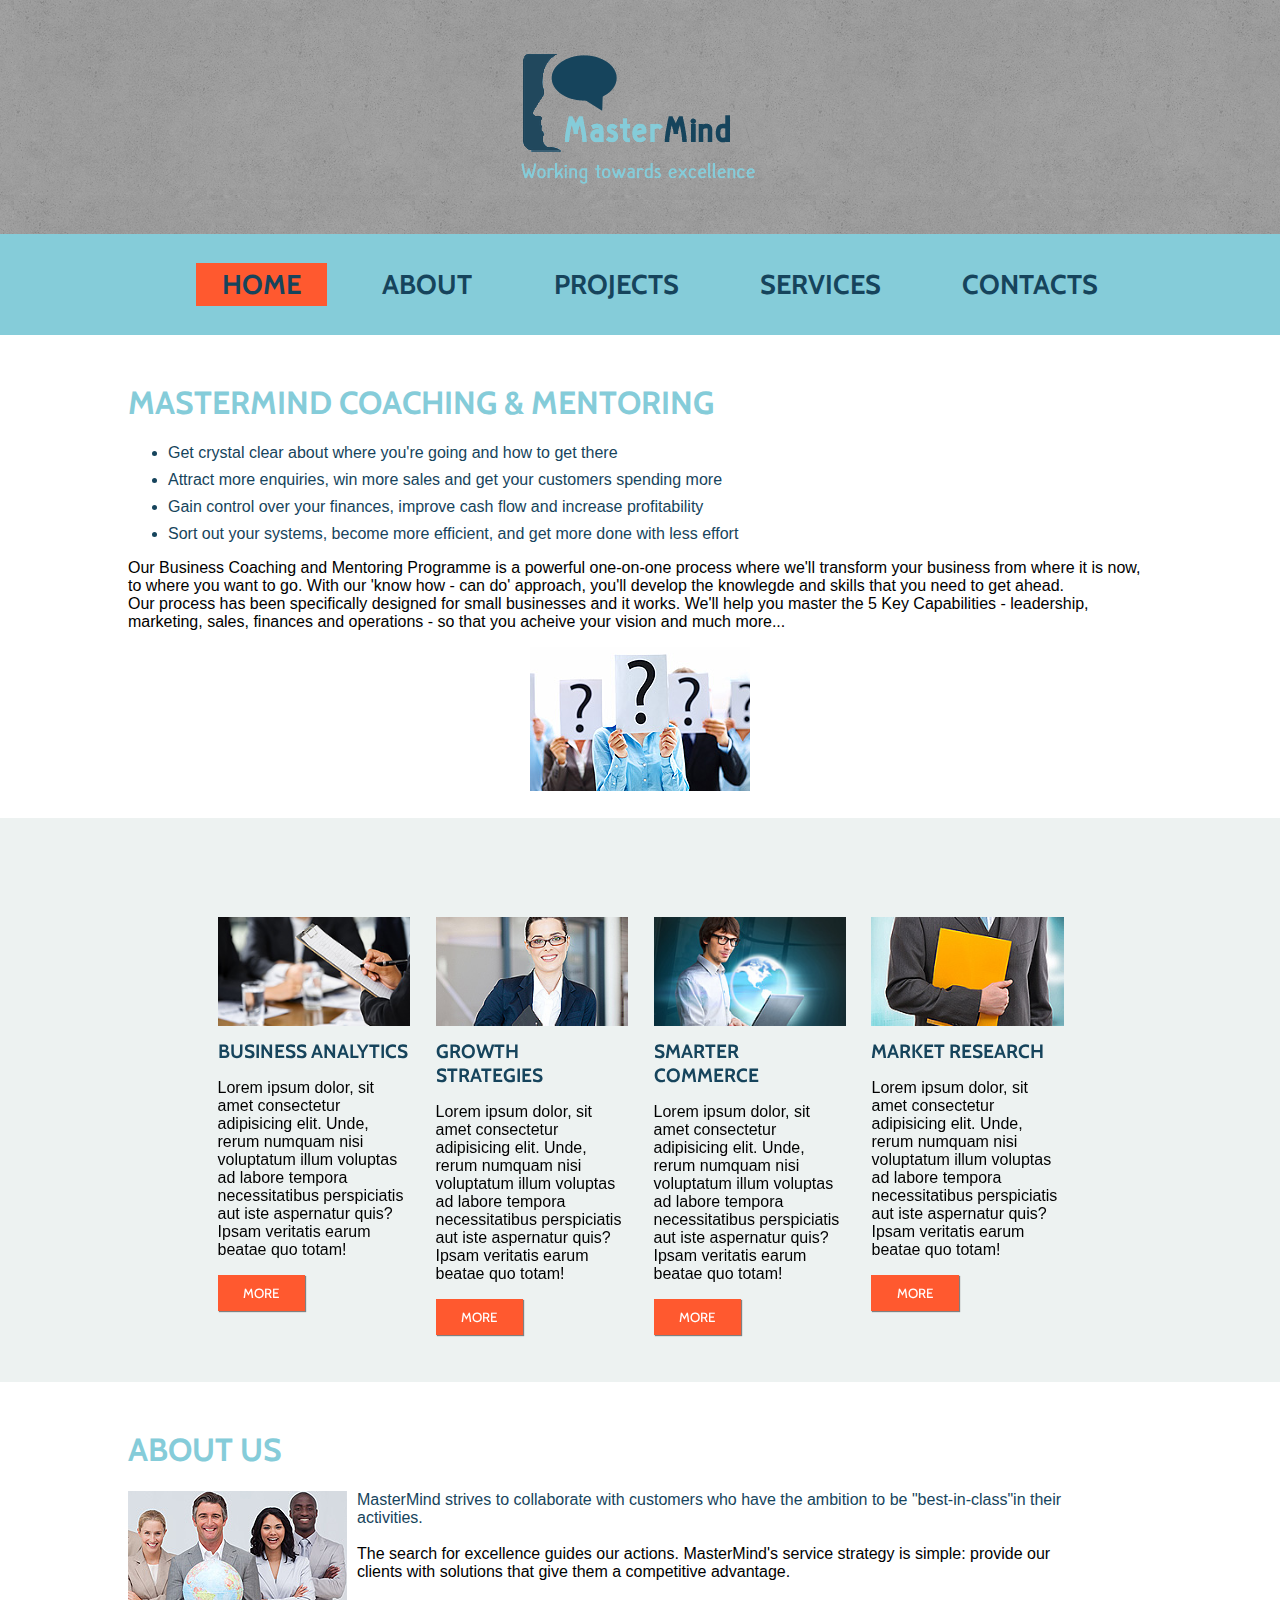
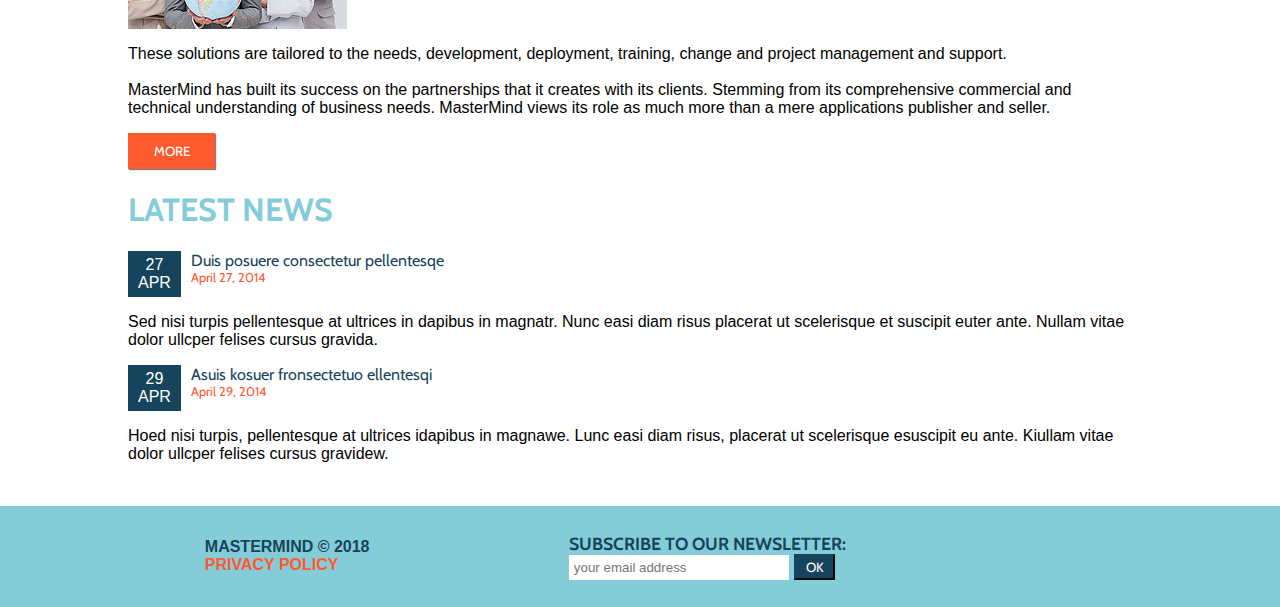
<file: index.html>
<!DOCTYPE html>
<html>
<head>
    <meta charset="utf-8" />
    <meta http-equiv="X-UA-Compatible" content="IE=edge">
    <title>MasterMind - Home</title>
    <meta name="viewport" content="width=device-width, initial-scale=1">
    <link rel="stylesheet" href="main.css">
    <link rel="stylesheet" href="https://use.fontawesome.com/releases/v5.6.3/css/all.css" integrity="sha384-UHRtZLI+pbxtHCWp1t77Bi1L4ZtiqrqD80Kn4Z8NTSRyMA2Fd33n5dQ8lWUE00s/" crossorigin="anonymous">
    <link rel="stylesheet" type="text/css" href="js/slick/slick.css"/>
    <script src="https://ajax.googleapis.com/ajax/libs/jquery/3.3.1/jquery.min.js"></script>
</head>
<body>
    <header>
        <section id="section-header-img">
            <img src="assets/header-img.png" alt="MasterMind" title="MasterMind">
        </section>
            <nav id="header-nav">
                <ul>
                    <li class="active"><a href="index.html"><strong>Home</strong></a></li>
                    <li><a href=""><strong>About</strong></a></li>
                    <li><a href=""><strong>Projects</strong></a></li>
                    <li><a href="services.html"><strong>Services</strong></a></li>
                    <li><a href="contact.html"><strong>Contacts</strong></a></li>
                </ul>
            </nav>
    </header>
    <section id="section-home-1">
        <div>
            <h1>MASTERMIND COACHING & MENTORING</h1>
            <div class="flex">
                <div id="section-1-text" class="inline">
                    <ul class="fa-ul">
                        <li><span class="fa-li" ><i class="far fa-hand-point-right"></i></span>Get crystal clear about where you're going and how to get there</li>
                        <li><span class="fa-li" ><i class="far fa-hand-point-right"></i></span>Attract more enquiries, win more sales and get your customers spending more</li>
                        <li><span class="fa-li" ><i class="far fa-hand-point-right"></i></span>Gain control over your finances, improve cash flow and increase profitability</li>
                        <li><span class="fa-li" ><i class="far fa-hand-point-right"></i></span>Sort out your systems, become more efficient, and get more done with less effort</li>
                    </ul>
                    <p>
                        Our Business Coaching and Mentoring Programme is a powerful one-on-one process where we'll transform your business from where it is now, to where you want to go. With our 'know how - can do' approach, you'll develop the knowlegde and skills that you need to get ahead.
                        <br>
                        Our process has been specifically designed for small businesses and it works. We'll help you master the 5 Key Capabilities - leadership, marketing, sales, finances and operations - so that you acheive your vision and much more... 
                    </p>
                </div>

                <img class="" src="assets/home-section-1.png" alt="COACHING & MENTORING" title="COACHING & MENTORING">
                
            </div>
        </div>
    </section>
    <section id="section-home-2">
        <div>
            <div id="crsl-btn">
                <button class="prev"><i class="fas fa-angle-left"></i></button>
                <button class="next"><i class="fas fa-angle-right"></i></button>
            </div>
            <div id="div-crsl">
                <div class="crsl-item">
                    <img src="assets/home-crsl-1.png" alt="business analytics" title="Business Analytics">
                    <h1>business analytics</h1>
                    <p>Lorem ipsum dolor, sit amet consectetur adipisicing elit. Unde, rerum numquam nisi voluptatum illum voluptas ad labore tempora necessitatibus perspiciatis aut iste aspernatur quis? Ipsam veritatis earum beatae quo totam!</p>
                    <button>MORE</button>
                </div>
                <div class="crsl-item">
                    <img src="assets/home-crsl-2.png" alt="Growth strategies" title="Growth strategies">
                    <h1>Growth strategies</h1>
                    <p>Lorem ipsum dolor, sit amet consectetur adipisicing elit. Unde, rerum numquam nisi voluptatum illum voluptas ad labore tempora necessitatibus perspiciatis aut iste aspernatur quis? Ipsam veritatis earum beatae quo totam!</p>
                    <button>MORE</button>
                </div>
                <div class="crsl-item">
                    <img src="assets/home-crsl-3.png" alt="Smarter Commerce" title="Smarter Commerce">
                    <h1>Smarter Commerce</h1>
                    <p>Lorem ipsum dolor, sit amet consectetur adipisicing elit. Unde, rerum numquam nisi voluptatum illum voluptas ad labore tempora necessitatibus perspiciatis aut iste aspernatur quis? Ipsam veritatis earum beatae quo totam!</p>
                    <button>MORE</button>
                </div>
                <div class="crsl-item">
                    <img src="assets/home-crsl-4.png" alt="Market research" title="Market research">
                    <h1>Market research</h1>
                    <p>Lorem ipsum dolor, sit amet consectetur adipisicing elit. Unde, rerum numquam nisi voluptatum illum voluptas ad labore tempora necessitatibus perspiciatis aut iste aspernatur quis? Ipsam veritatis earum beatae quo totam!</p>
                    <button>MORE</button>
                </div>
                <div class="crsl-item">
                    <img src="assets/home-crsl-1.png" alt="business analytics" title="Business Analytics">
                    <h1>business analytics</h1>
                    <p>Lorem ipsum dolor, sit amet consectetur adipisicing elit. Unde, rerum numquam nisi voluptatum illum voluptas ad labore tempora necessitatibus perspiciatis aut iste aspernatur quis? Ipsam veritatis earum beatae quo totam!</p>
                    <button>MORE</button>
                </div>
                <div class="crsl-item">
                    <img src="assets/home-crsl-2.png" alt="Growth strategies" title="Growth strategies">
                    <h1>Growth strategies</h1>
                    <p>Lorem ipsum dolor, sit amet consectetur adipisicing elit. Unde, rerum numquam nisi voluptatum illum voluptas ad labore tempora necessitatibus perspiciatis aut iste aspernatur quis? Ipsam veritatis earum beatae quo totam!</p>
                    <button>MORE</button>
                </div>
                <div class="crsl-item">
                    <img src="assets/home-crsl-3.png" alt="Smarter Commerce" title="Smarter Commerce">
                    <h1>Smarter Commerce</h1>
                    <p>Lorem ipsum dolor, sit amet consectetur adipisicing elit. Unde, rerum numquam nisi voluptatum illum voluptas ad labore tempora necessitatibus perspiciatis aut iste aspernatur quis? Ipsam veritatis earum beatae quo totam!</p>
                    <button>MORE</button>
                </div>
                <div class="crsl-item">
                    <img src="assets/home-crsl-4.png" alt="Market research" title="Market research">
                    <h1>Market research</h1>
                    <p>Lorem ipsum dolor, sit amet consectetur adipisicing elit. Unde, rerum numquam nisi voluptatum illum voluptas ad labore tempora necessitatibus perspiciatis aut iste aspernatur quis? Ipsam veritatis earum beatae quo totam!</p>
                    <button>MORE</button>
                </div>
            </div>
        </div>
    </section>
    <section id="section-home-3">
        <div>
            <div id="about" class="inline">
                <h1>About us</h1>
                <div class="about-img">
                    <img src="assets/home-section-3.png" alt="About us" title="About us">
                    <p><span>MasterMind strives to collaborate with customers who have the ambition to be "best-in-class"in their activities.</span><br><br>The search for excellence guides our actions. MasterMind's service strategy is simple: provide our clients with solutions that give them a competitive advantage.</p>
                </div>
                <p>These solutions are tailored to the needs, development, deployment, training, change and project management and support.<br><br>MasterMind has built its success on the partnerships that it creates with its clients. Stemming from its comprehensive commercial and technical understanding of business needs. MasterMind views its role as much more than a mere applications publisher and seller.</p>
                <button>MORE</button>
            </div>
            <div id="latest" class="inline">
                <h1>latest news</h1>
                <div>
                    <div class="flex">
                        <div class="carré">
                            27<br>APR
                        </div>
                        <div class="titles">
                            <h2>Duis posuere consectetur pellentesqe</h2>
                            <h3>April 27, 2014</h3>
                        </div>
                    </div>
                    
                    <p>Sed nisi turpis pellentesque at ultrices in dapibus in magnatr. Nunc easi diam risus placerat ut scelerisque et suscipit euter ante. Nullam vitae dolor ullcper felises cursus gravida.</p>
                </div>
                <div>
                    <div class="flex">
                        <div class="carré">
                            29<br>APR
                        </div>
                        <div class="titles">
                            <h2>Asuis kosuer fronsectetuo ellentesqi</h2>
                            <h3>April 29, 2014</h3>
                        </div>
                    </div>
                    
                    <p>Hoed nisi turpis, pellentesque at ultrices idapibus in magnawe. Lunc easi diam risus, placerat ut scelerisque esuscipit eu ante. Kiullam vitae dolor ullcper felises cursus gravidew.</p>
                </div>
            </div>
        </div>
    </section>
    <footer>
        <div id="copyright">
            <h1>MasterMind © 2018<br><span>Privacy Policy</span></h1>
        </div>
        <div id="newsletter">
            <h1>Subscribe to our newsletter:</h1>
            <input type="email" id="email" name="email" placeholder="your email address">
            <button>OK</button>
        </div>
        <div id="networks">
            <a href="" id="letter"><i class="fas fa-envelope"></i></a>
            <a href="" id="wifi"><i class="fas fa-rss"></i></a>
            <a href="" id="twitter"><i class="fab fa-twitter"></i></a>
        </div>
    </footer>
    <script type="text/javascript" src="js/slick/slick.min.js"></script>
  
    <script src="js/home.js"></script>
</body>
</html>
</file>
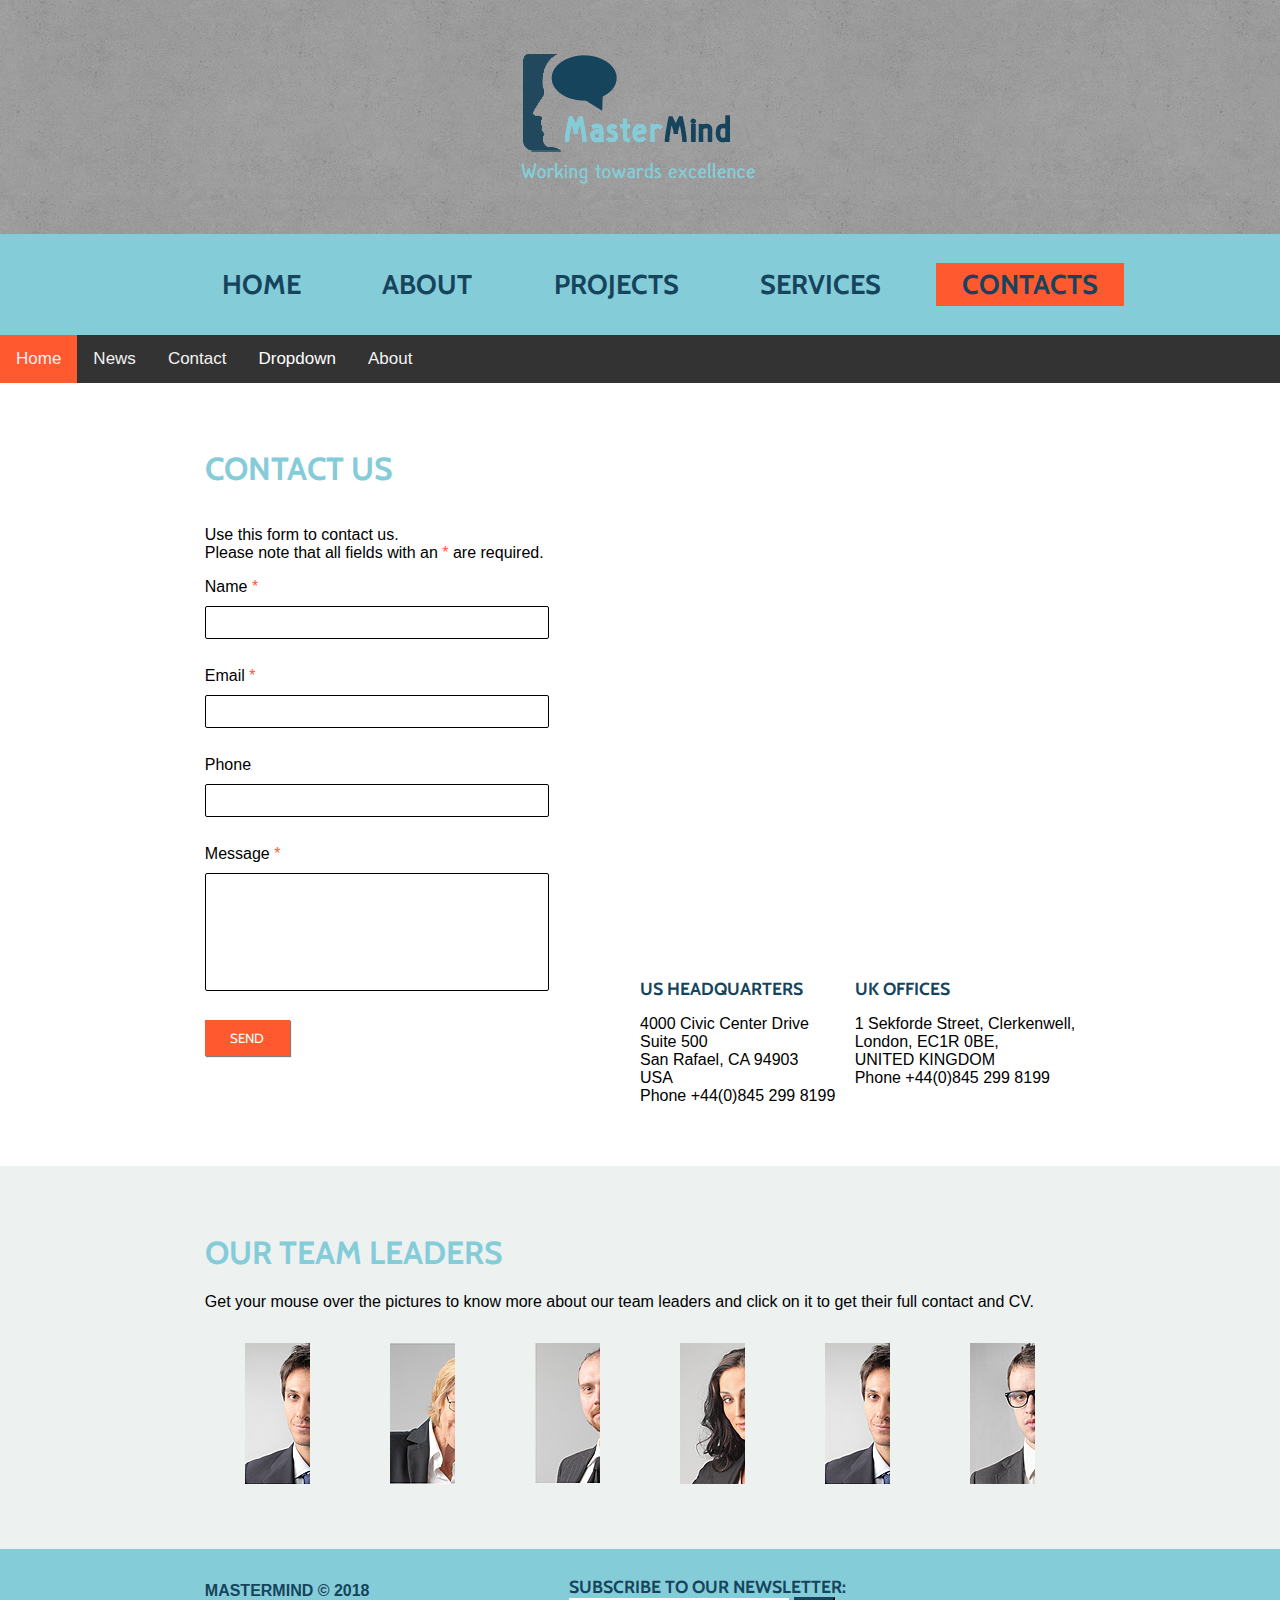
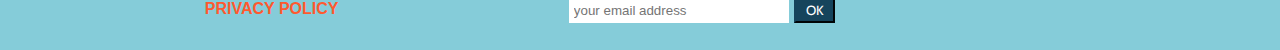
<file: contact.html>
<!DOCTYPE html>
<html>
<head>
    <meta charset="utf-8" />
    <meta http-equiv="X-UA-Compatible" content="IE=edge">
    <title>MasterMind - Contact</title>
    <meta name="viewport" content="width=device-width, initial-scale=1">
	<link rel="stylesheet" href="main.css">
	<style>
		body {margin:0;font-family:Arial}
		
		.topnav {
		  overflow: hidden;
		  background-color: #333;
		}
		
		.topnav a {
		  float: left;
		  display: block;
		  color: #f2f2f2;
		  text-align: center;
		  padding: 14px 16px;
		  text-decoration: none;
		  font-size: 17px;
		}
		
		
		.topnav .icon {
		  display: none;
		}
		
		.dropdown {
		  float: left;
		  overflow: hidden;
		}
		
		.dropdown .dropbtn {
		  font-size: 17px;    
		  border: none;
		  outline: none;
		  color: white;
		  padding: 14px 16px;
		  background-color: inherit;
		  font-family: inherit;
		  margin: 0;
		}
		
		.dropdown-content {
		  display: none;
		  position: absolute;
		  background-color: #f9f9f9;
		  min-width: 160px;
		  box-shadow: 0px 8px 16px 0px rgba(0,0,0,0.2);
		  z-index: 1;
		}
		
		.dropdown-content a {
		  float: none;
		  color: black;
		  padding: 12px 16px;
		  text-decoration: none;
		  display: block;
		  text-align: center;
		}
		
		.topnav a:hover, .dropdown:hover .dropbtn {
		  background-color: #555;
		  color: white;
		}
		
		.dropdown-content a:hover {
		  background-color: #ddd;
		  color: black;
		}
		
		.dropdown:hover .dropdown-content {
		  display: block;
		}
		
		@media screen and (max-width: 600px) {
		  .topnav a:not(:first-child), .dropdown .dropbtn {
			display: none;
		  }
		  .topnav a.icon {
			float: right;
			display: block;
		  }
		}
		
		@media screen and (max-width: 600px) {
		  .topnav.responsive {position: relative;}
		  .topnav.responsive .icon {
			position: absolute;
			right: 0;
			top: 0;
		  }
		  .topnav.responsive a {
			float: none;
			display: block;
			text-align: left;
		  }
		  .topnav.responsive .dropdown {float: none;}
		  .topnav.responsive .dropdown-content {position: relative;}
		  .topnav.responsive .dropdown .dropbtn {
			display: block;
			width: 100%;
			text-align: left;
		  }
		}
		</style>
    <link rel="stylesheet" href="https://use.fontawesome.com/releases/v5.6.3/css/all.css" integrity="sha384-UHRtZLI+pbxtHCWp1t77Bi1L4ZtiqrqD80Kn4Z8NTSRyMA2Fd33n5dQ8lWUE00s/" crossorigin="anonymous">
    <script src="https://ajax.googleapis.com/ajax/libs/jquery/3.3.1/jquery.min.js"></script>
</head>
<body>
    <header>
        <section id="section-header-img">
            <img src="assets/header-img.png" alt="MasterMind" title="MasterMind">
        </section>
        <nav id="header-nav">
            <ul>
                <li><a href="index.html"><strong>Home</strong></a></li>
                <li><a href=""><strong>About</strong></a></li>
                <li><a href=""><strong>Projects</strong></a></li>
                <li><a href="services.html"><strong>Services</strong></a></li>
                <li class="active"><a href="contact.html"><strong>Contacts</strong></a></li>
            </ul>
		</nav>
		<div class="topnav" id="myTopnav">
			<a href="#home" class="active">Home</a>
			<a href="#news">News</a>
			<a href="#contact">Contact</a>
			<div class="dropdown">
			  <button class="dropbtn">Dropdown 
				<i class="fa fa-caret-down"></i>
			  </button>
			  <div class="dropdown-content">
				<a href="#">Link 1</a>
				<a href="#">Link 2</a>
				<a href="#">Link 3</a>
			  </div>
			</div> 
			<a href="#about">About</a>
			<a href="javascript:void(0);" style="font-size:15px;" class="icon" onclick="myFunction()">&#9776;</a>
		  </div>
    </header>
    <section id="section-contact-1">
		<div>
			<h1>Contact us</h1>
			<div class="flex">
				<div class="form">
					<p>Use this form to contact us.<br>Please note that all fields with an <span class="star">*</span> are required.</p>
					<form action="#" method="POST">
						<label for="name">Name <span class="star">*</span></label>
						<br>
						<input type="text" name="name" id="name" required>
						<br>
						<br>
						<label for="email">Email <span class="star">*</span></label>
						<br>
						<input type="email" name="email" id="email" required>
						<br>
						<br>
						<label for="phone">Phone</label>
						<br>
						<input type="number" name="phone" id="phone">
						<br>
						<br>
						<label for="message">Message <span class="star">*</span></label>
						<br>
						<textarea name="message" id="message" required></textarea>
						<br>
						<button type="submit">SEND</button>
					</form>
				</div>
				<div class="map">
					<iframe src="https://www.google.com/maps/embed?pb=!1m18!1m12!1m3!1d2482.420289523469!2d-0.10695448425276022!3d51.523850679637825!2m3!1f0!2f0!3f0!3m2!1i1024!2i768!4f13.1!3m3!1m2!1s0x48761b503cfe493d%3A0xe0c44614040c502f!2s1+Sekforde+St%2C+Clerkenwell%2C+London+EC1R+0BE%2C+Royaume-Uni!5e0!3m2!1sfr!2sfr!4v1548343900921" width="100%" height="450" frameborder="0" style="border:0" allowfullscreen></iframe>
					<div class="item-flex">
						<div>
							<h2>US HEADQUARTERS</h2>
							<p>4000 Civic Center Drive<br>Suite 500<br>San Rafael, CA 94903<br>USA<br>Phone +44(0)845 299 8199</p>
						</div>
						<div>
							<h2>UK OFFICES</h2>
							<p>1 Sekforde Street, Clerkenwell,<br>London, EC1R 0BE,<br>UNITED KINGDOM<br>Phone +44(0)845 299 8199</p>
						</div>
					</div>
				</div>
			</div>
		</div>
    </section>
    <section id="section-contact-2">
		<div>
			<h1>Our team leaders</h1>
			<p>Get your mouse over the pictures to know more about our team leaders and click on it to get their full contact and CV.</p>
			<div class="flex">
				<figure class="cap-bot">
					<img src="assets/contact-section-2-img4.png" alt="Mark Johnson, Business Analyst">
					<figcaption>
							Mark Johnson<br>Business Analyst
					</figcaption>
				</figure>
				<figure class="cap-bot">
						<img src="assets/contact-section-2-img1.png" alt="Diane Marvin, Human Resources">
					<figcaption>
							Diane Marvin<br>Human Resources
					</figcaption>
				</figure>
				<figure class="cap-bot">
						<img src="assets/contact-section-2-img2.png" alt="Patrick Pool, Business Development">
					<figcaption>
							Patrick Pool<br>Business Development
					</figcaption>
				</figure>
				<figure class="cap-bot">
						<img src="assets/contact-section-2-img3.png" alt="Alise Puse, Banking Consultant">
					<figcaption>
							Alise Puse<br>Banking Consultant
					</figcaption>
				</figure>
				<figure class="cap-bot">
						<img src="assets/contact-section-2-img4.png" alt="Mark Johnson, Business Analyst">
					<figcaption>
							Mark Johnson<br>Business Analyst
					</figcaption>
				</figure>
				<figure class="cap-bot">
						<img src="assets/contact-section-2-img5.png" alt="Bradley Grosh, Commercial Manager">
					<figcaption>
							Bradley Grosh<br>Commercial Manager
					</figcaption>
				</figure>
			</div>
		</div>
    </section>
    <footer>
        <div id="copyright">
            <h1>MasterMind © 2018<br><span>Privacy Policy</span></h1>
        </div>
        <div id="newsletter">
            <h1>Subscribe to our newsletter:</h1>
            <input type="email" id="news-email" name="news-email" placeholder="your email address">
            <button>OK</button>
        </div>
        <div id="networks">
            <a href="" id="letter"><i class="fas fa-envelope"></i></a>
            <a href="" id="wifi"><i class="fas fa-rss"></i></a>
            <a href="" id="twitter"><i class="fab fa-twitter"></i></a>
        </div>
	</footer>
	<script>
		function myFunction() {
		  var x = document.getElementById("myTopnav");
		  if (x.className === "topnav") {
			x.className += " responsive";
		  } else {
			x.className = "topnav";
		  }
		}
		</script> 
</body>

</html>
</file>
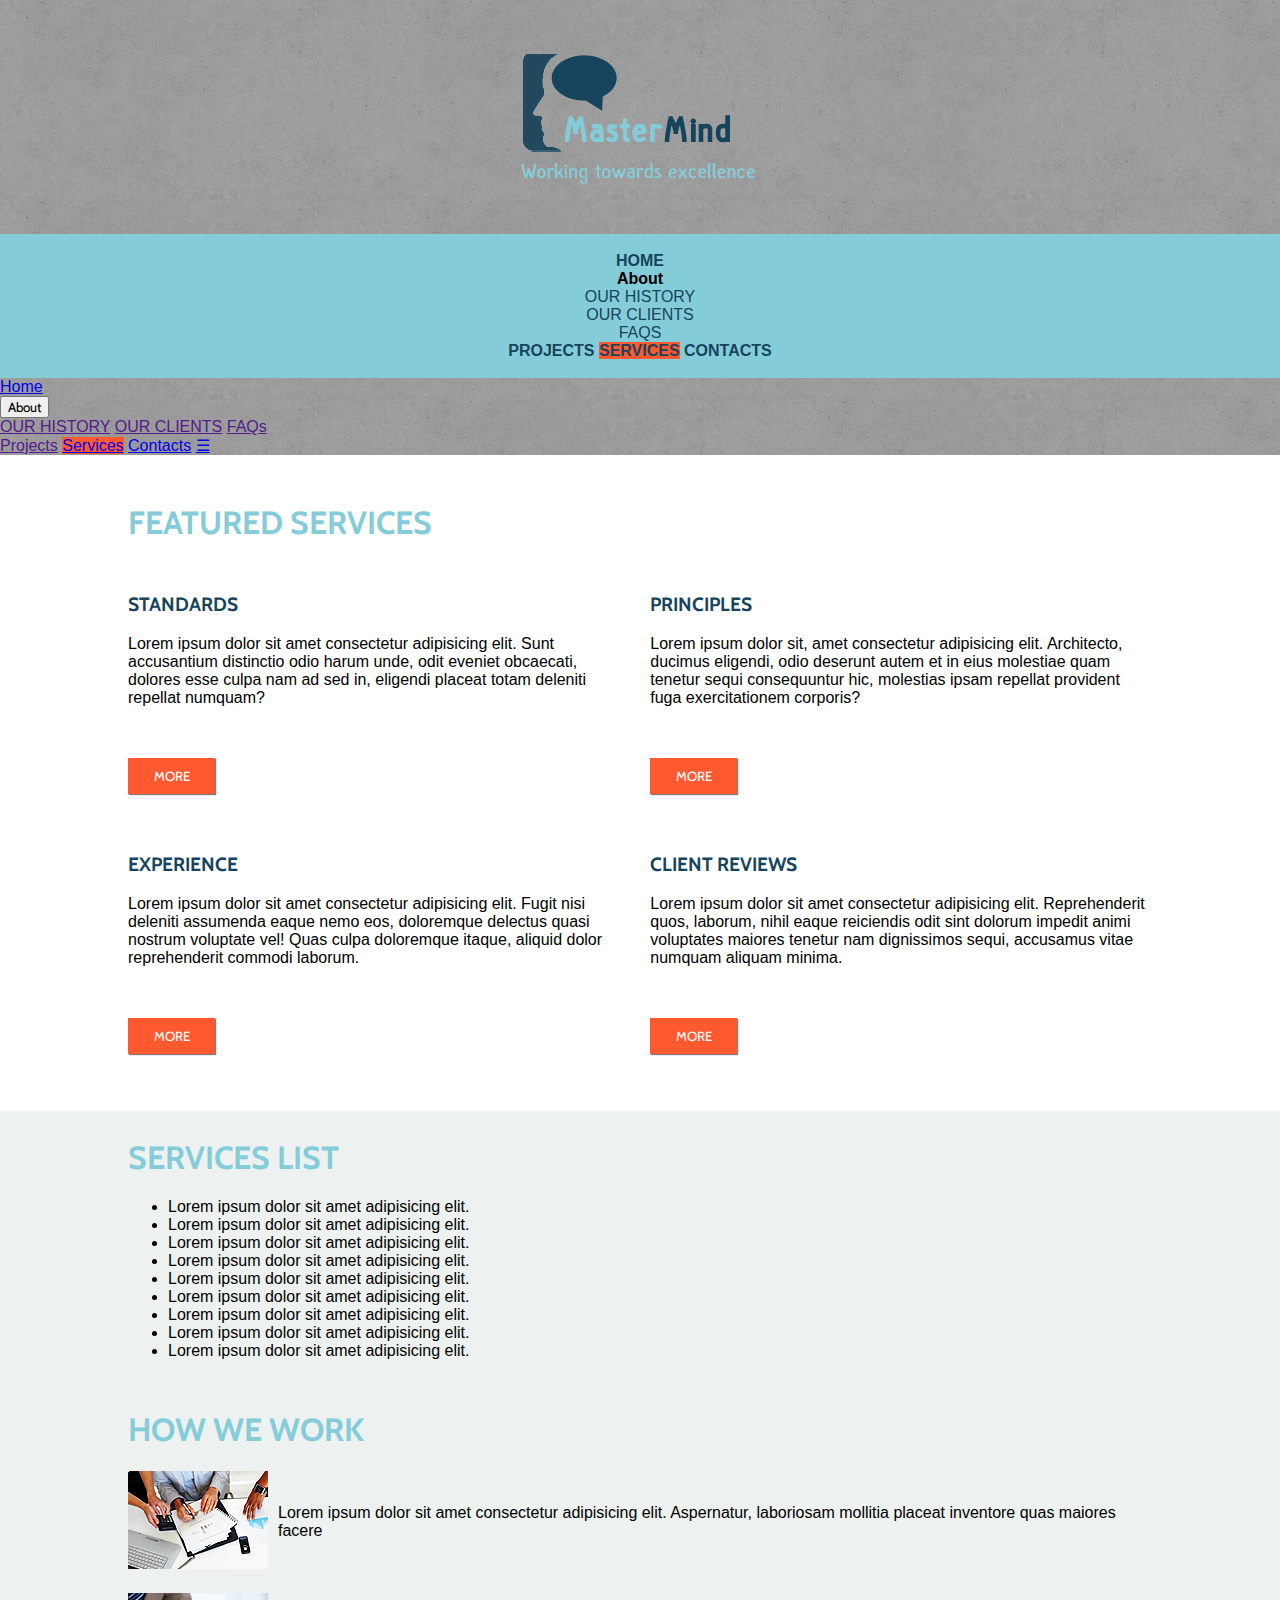
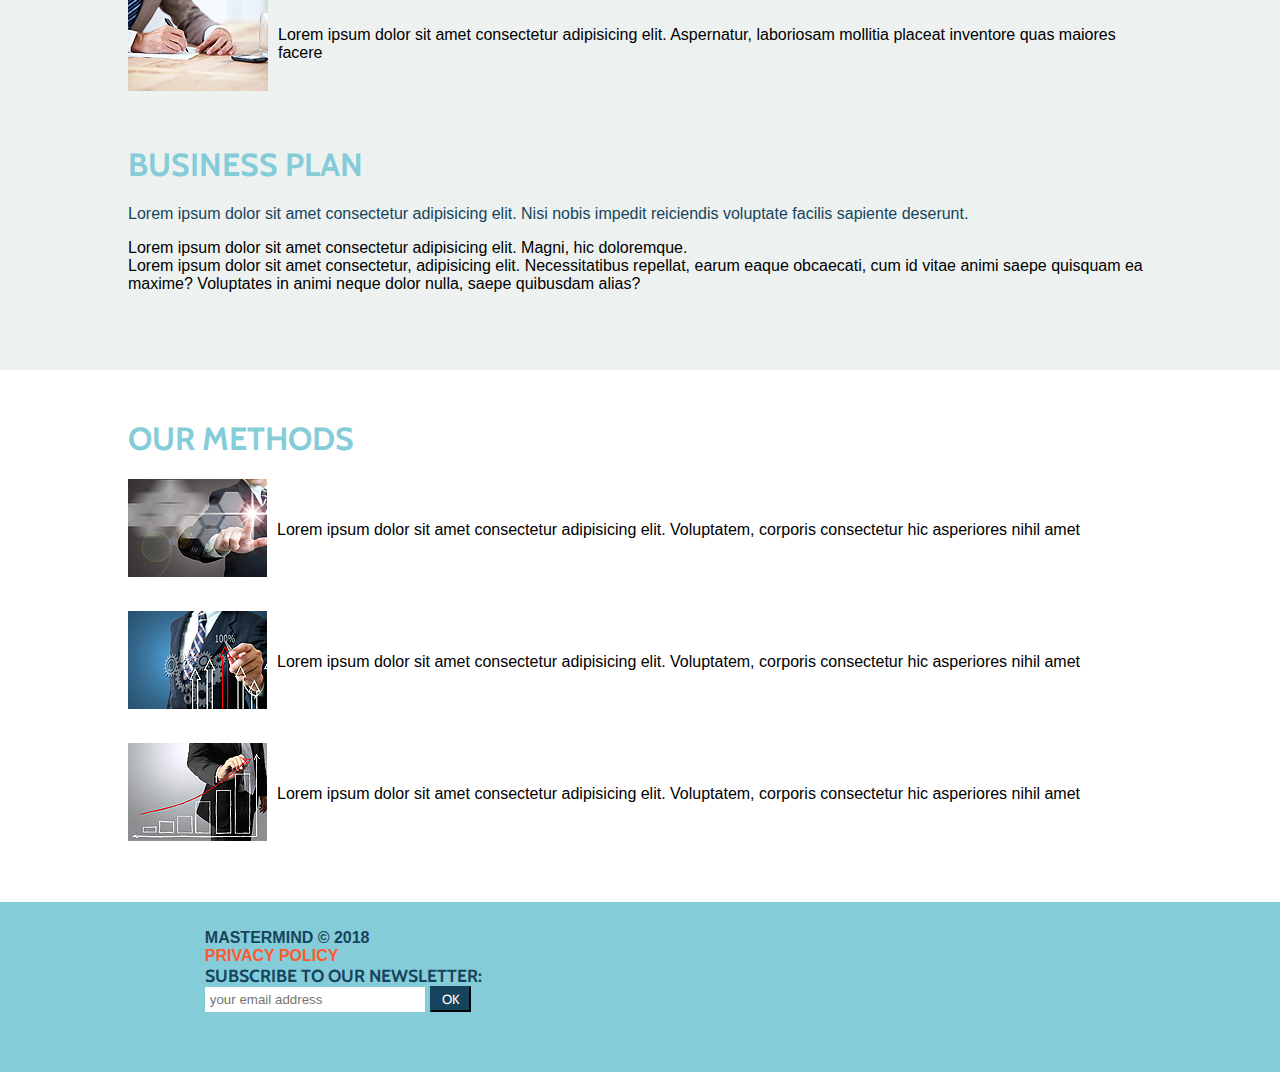
<file: services.html>
<!DOCTYPE html>
<html lang="en">
<head>
    <meta charset="utf-8" />
    <meta http-equiv="X-UA-Compatible" content="IE=edge">
    <title>MasterMind - Services</title>
    <meta name="viewport" content="width=device-width, initial-scale=1">
    <meta name="description" content="Coaching and mentoring program">
    <meta name="keywords" content="MasterMind, Services, FEATURED SERVICES, SERVICES LIST,HOW WE WORK,BUSINESS PLAN,OUR METHODS">
    <link rel="stylesheet" href="main.css">
    <link rel="stylesheet" href="https://use.fontawesome.com/releases/v5.6.3/css/all.css" integrity="sha384-UHRtZLI+pbxtHCWp1t77Bi1L4ZtiqrqD80Kn4Z8NTSRyMA2Fd33n5dQ8lWUE00s/" crossorigin="anonymous">
    <script src="https://ajax.googleapis.com/ajax/libs/jquery/3.3.1/jquery.min.js"></script>
</head>
<body>
    <header>
        <section id="section-header-img">
            <img src="assets/header-img.png" alt="MasterMind" title="MasterMind">
        </section>
            <nav id="header-nav">
				<div>
					<a href="index.html"><strong>Home</strong></a>
					<div class="dropdown">
							<span class="dropbtn"><strong>About</strong>
							</span>
						<div class="dropdown-content">
							<a href="">OUR HISTORY</a>
							<br>
							<a href="">OUR CLIENTS</a>
							<br>
							<a href="">FAQs</a>
						</div>
					</div>
					<a href=""><strong>Projects</strong></a>
					<a class="active" href="services.html"><strong>Services</strong></a>
					<a href="contact.html"><strong>Contacts</strong></a>
				</div>
            </nav>
            <div class="topnav" id="myTopnav">
                <a href="index.html">Home</a>
                <div class="dropdown">
                    <button class="dropbtn">About 
                    <i class="fa fa-caret-down"></i>
                    </button>
                    <div class="dropdown-content">
                        <a href="">OUR HISTORY</a>
                        <a href="">OUR CLIENTS</a>
                        <a href="">FAQs</a>
                    </div>
                </div> 
                <a href="">Projects</a>
                <a class="active" href="services.html">Services</a>
                <a href="contact.html">Contacts</a>
                <a href="javascript:void(0);" class="icon" onclick="myFunction()">&#9776;</a>
            </div>
    </header>
    <section id="section-service-1">
        <div>
            <h1>Featured Services</h1>
            <div class="flex">
                <div>
                    <h2><i class="far fa-file-alt"></i>    Standards</h2>
                    <p>Lorem ipsum dolor sit amet consectetur adipisicing elit. Sunt accusantium distinctio odio harum unde, odit eveniet obcaecati, dolores esse culpa nam ad sed in, eligendi placeat totam deleniti repellat numquam?</p>
                    <button>MORE</button>
                </div>
                <div>
                    <h2><i class="fas fa-user"></i>    Principles</h2>
                    <p>Lorem ipsum dolor sit, amet consectetur adipisicing elit. Architecto, ducimus eligendi, odio deserunt autem et in eius molestiae quam tenetur sequi consequuntur hic, molestias ipsam repellat provident fuga exercitationem corporis?</p>
                    <button>MORE</button>
                </div>
                <div>
                    <h2><i class="fas fa-chart-bar"></i>    experience</h2>
                    <p>Lorem ipsum dolor sit amet consectetur adipisicing elit. Fugit nisi deleniti assumenda eaque nemo eos, doloremque delectus quasi nostrum voluptate vel! Quas culpa doloremque itaque, aliquid dolor reprehenderit commodi laborum.</p>
                    <button>MORE</button>
                </div>
                <div>
                    <h2><i class="fas fa-comment"></i>    Client reviews</h2>
                    <p>Lorem ipsum dolor sit amet consectetur adipisicing elit. Reprehenderit quos, laborum, nihil eaque reiciendis odit sint dolorum impedit animi voluptates maiores tenetur nam dignissimos sequi, accusamus vitae numquam aliquam minima.</p>
                    <button>MORE</button>
                </div>
            </div>
        </div>
    </section>
    <section id="section-service-2">
        <div>
            <div class="div-item">
                <h1>Services list</h1>
                <ul class="fa-ul">
                    <li><span class="fa-li" ><i class="fas fa-long-arrow-alt-right"></i></span>Lorem ipsum dolor sit amet adipisicing elit.</li>
                    <li><span class="fa-li" ><i class="fas fa-long-arrow-alt-right"></i></span>Lorem ipsum dolor sit amet adipisicing elit.</li>
                    <li><span class="fa-li" ><i class="fas fa-long-arrow-alt-right"></i></span>Lorem ipsum dolor sit amet adipisicing elit.</li>
                    <li><span class="fa-li" ><i class="fas fa-long-arrow-alt-right"></i></span>Lorem ipsum dolor sit amet adipisicing elit.</li>
                    <li><span class="fa-li" ><i class="fas fa-long-arrow-alt-right"></i></span>Lorem ipsum dolor sit amet adipisicing elit.</li>
                    <li><span class="fa-li" ><i class="fas fa-long-arrow-alt-right"></i></span>Lorem ipsum dolor sit amet adipisicing elit.</li>
                    <li><span class="fa-li" ><i class="fas fa-long-arrow-alt-right"></i></span>Lorem ipsum dolor sit amet adipisicing elit.</li>
                    <li><span class="fa-li" ><i class="fas fa-long-arrow-alt-right"></i></span>Lorem ipsum dolor sit amet adipisicing elit.</li>
                    <li><span class="fa-li" ><i class="fas fa-long-arrow-alt-right"></i></span>Lorem ipsum dolor sit amet adipisicing elit.</li>
                </ul>
            </div>
            <div class="div-item">
                <h1>How we work</h1>
                <div class="div2-flex">
                    <picture>
                        <img src="assets/services-section-2-img1.png" alt="How we work" title="How we work">
                    </picture>
                    <p>Lorem ipsum dolor sit amet consectetur adipisicing elit. Aspernatur, laboriosam mollitia placeat inventore quas maiores facere</p>
                </div>
                <div class="div2-flex">
                    <picture>
                        <img src="assets/services-section-2-img2.png" alt="How we work" title="How we work">
                    </picture>
                    <p>Lorem ipsum dolor sit amet consectetur adipisicing elit. Aspernatur, laboriosam mollitia placeat inventore quas maiores facere</p>
                </div>
            </div>
            <div class="div-item">
                <h1>business plan</h1>
                <p class="blue">Lorem ipsum dolor sit amet consectetur adipisicing elit. Nisi nobis impedit reiciendis voluptate facilis sapiente deserunt.</p>
                <p>Lorem ipsum dolor sit amet consectetur adipisicing elit.  Magni, hic doloremque.<br>Lorem ipsum dolor sit amet consectetur, adipisicing elit. Necessitatibus repellat, earum eaque obcaecati, cum id vitae animi saepe quisquam ea maxime? Voluptates in animi neque dolor nulla, saepe quibusdam alias?</p>
            </div>
        </div>
    </section>
    <section id="section-service-3">
        <div>
            <h1>Our methods</h1>
            <div class="flex">
                <div class="div-item">
                    <picture>
                        <img src="assets/services-section-3-img1.png" alt="Our methods" title="Our methods">
                    </picture>
                    <p>Lorem ipsum dolor sit amet consectetur adipisicing elit. Voluptatem, corporis consectetur hic asperiores nihil amet</p>
                </div>
                <div class="div-item">
                    <picture>
                        <img src="assets/services-section-3-img2.png" alt="Our methods" title="Our methods">
                    </picture>
                    <p>Lorem ipsum dolor sit amet consectetur adipisicing elit. Voluptatem, corporis consectetur hic asperiores nihil amet</p>
                </div>
                <div class="div-item">
                    <picture>
                        <img src="assets/services-section-3-img3.png" alt="Our methods" title="Our methods">
                    </picture>
                    <p>Lorem ipsum dolor sit amet consectetur adipisicing elit. Voluptatem, corporis consectetur hic asperiores nihil amet</p>
                </div>
            </div>
        </div>
    </section>
    <footer>
        <div>
            <div id="copyright">
                <h1>MasterMind © 2018<br><span>Privacy Policy</span></h1>
            </div>
            <div id="newsletter">
                <h1>Subscribe to our newsletter:</h1>
                <input type="email" id="email" name="email" placeholder="your email address">
                <button>OK</button>
            </div>
            <div id="networks">
                <a href="" id="letter"><i class="fas fa-envelope"></i></a>
                <a href="" id="wifi"><i class="fas fa-rss"></i></a>
                <a href="" id="twitter"><i class="fab fa-twitter"></i></a>
            </div>
        </div>
    </footer>
    <script type="text/javascript" src="js/responsive-nav.js"></script>
</body>
</html>
</file>
<file: main.css>
/******GLOBAL*******/
@import url('https://fonts.googleapis.com/css?family=Cabin');
html{
    padding: 0;
    margin: 0;
}

h1,h2,h3,h4,h5,h6,button{
    font-family: 'Cabin', sans-serif;
}

body{
    padding: 0;
    margin: 0;
    font-family: Arial, Helvetica, sans-serif;
}
/******FIN GLOBAL*******/

/******HEADER********/
header{
    background-image: url("assets/bg-header.png");
    background-repeat: repeat;
    
}
#section-header-img{
    padding: 5vh;
    text-align: center;
}
#header-nav{
    padding: 2vh 0px;
    background-color: #85ccd9;
    text-align: center;
}
#header-nav a{
    text-decoration: none;
    color: #16445c;
    transition-duration: 0.2s;
    text-transform: uppercase;
}
#header-nav a:hover{
    text-decoration: none;
    color: white;
    transition-duration: 0.3s;
}
#header-nav li{
    list-style: none;
    display: inline;
    font-family: 'Cabin', sans-serif;
    font-size: 1.7rem;
    transition-duration: 0.2s;
    margin: 0px 1vw;
    padding: 5px 2vw;
}
#header-nav li:hover{
    background-color: #ff592f;
    color: white;
    transition-duration: 0.3s;
}
.active{
    background-color: #ff592f;
}

/******FIN HEADER******/
/********FOOTER********/

footer{
    background-color: #85ccd9;
    padding: 3vh 16vw;
    display: flex;
    justify-content: space-between;
    align-items: center;
}

#copyright h1{
    margin: 0;
    color: #16445c;
    font-size: 1rem;
    text-transform: uppercase;
    font-family: Arial, Helvetica, sans-serif;
}
#copyright span{
    color: #ff592f;
}

#newsletter h1{
    margin: 0;
    color: #16445c;
    font-size: 1.1rem;
    text-transform: uppercase;
}

#newsletter input{
    padding: 5px;
    border: none;
    width: 76%;
    outline: none;
}
#newsletter button{
    width: 15%;
    padding: 3px;
    background-color: #16445c;
    color: white;
    border-color: #16445c;
    outline: none;
}

#networks a{
    color: #16445c;
    font-size: 1.8rem;
    transition-duration: 0.1s;
}
#networks a:hover{
    color: white;
    transition-duration: 0.2s;
}

#networks #wifi{
    margin: 0px 15px;
}

/******FIN FOOTER******/


/********************************************/
/*****************  HOME  *******************/
/********************************************/

/*****SECTION HOME 1*******/

#section-home-1{
    padding: 5vh 16vw;
}

#section-home-1>div {
    max-width: 1024px;
    margin: 0 auto;
}

#section-home-1 h1{
    color:#85ccd9;
    font-size: 2rem;
}

#section-home-1 li{
    color: #16445c;
    margin-bottom: 1vh;
}

#section-home-1 .fa-li{
    color: #ff592f;
}

#section-1-text{
    text-align: left;
}

#section-home-1 .flex{
    display: flex;
    align-items: center;
    justify-content: space-between;
}

@media screen and (max-width: 767px) {
    #section-home-1 .flex{
        display: block;
    }
    #section-home-1 h1 {
        text-align: center;
    }
    #section-home-1 p {
        text-align: justify;
    }
    #section-home-1 .flex img{
        display: block;
        margin: 0 auto;
    }
    #section-home-1 {
        padding: 3vh 10vw;
    }
}
@media screen and (min-width: 768px) and (max-width: 1366px) {
    #section-home-1 .flex{
        display: block;
    }
    #section-home-1 .flex img{
        display: block;
        margin: 0 auto;
    }
    #section-home-1 {
        padding: 3vh 10vw;
    }
}

/*******FIN SECTION HOME 1*******/

/*********SECTION HOME 2*********/

#section-home-2{
    background-color: #edf2f1;
    padding: 5vh 16vw;
}

#section-home-2>div {
    max-width: 1024px;
    margin: 0 auto;
}

#crsl-btn{
    text-align: right;
}

.crsl-item{
    margin: 0px 1vw;
    outline:none;
}

.crsl-item img{
    width: 100%;
}

.crsl-item h1{
    font-size: 1.2rem;
    text-transform: uppercase;
    color: #16445c;
}

.crsl-item button{
    color: white;
    background-color: #ff592f;
    border: #ff592f 1px;
    padding: 10px 2vw;
    outline:none;
    box-shadow: 1px 1px 1px grey;
    margin-bottom: 2px;
}
.crsl-item button:hover{
    transition: 0.1s;
    color: #ff592f;
    background-color: white;
    border: #ff592f 1px;
    padding: 10px 2vw;
    outline:none;
    box-shadow: 1px 1px 1px #ff592f;
}

#crsl-btn{
    padding: 2vh 2vw;
}

#crsl-btn button{
    font-size: 1.5rem;
    color: white;
    background-color: #16445c;
    border: #16445c 1px;
    outline:none;
    padding: 0px 8px;
}

/*********FIN SECTION HOME 2*********/

/*********SECTION HOME 3*********/

#section-home-3{
    padding: 3vh 16vw;
}

#section-home-3>div {
    max-width: 1024px;
    margin: 0 auto;
    display: flex;
}

#section-home-3 h1{
    color: #85ccd9;
    text-transform: uppercase;
    font-size: 2rem;
}

.about-img{
    display: flex;
    align-items: flex-start;
}
#about{
    padding-right: 5px;
}
#about button{
    color: white;
    background-color: #ff592f;
    border: #ff592f 1px;
    padding: 10px 2vw;
    outline:none;
    box-shadow: 1px 1px 1px grey;
    transition: 0.2s;
}
#about button:hover{
    transition: 0.1s;
    color: #ff592f;
    background-color: white;
    border: #ff592f 1px;
    padding: 10px 2vw;
    outline:none;
    box-shadow: 1px 1px 1px #ff592f;
}
.about-img p{
    margin: 0;
    padding-left: 10px;
}

.about-img span{
    color: #16445c;
}

#about p{
    padding-right: 60px;
}

#latest .flex{
    display: flex;
    align-items: flex-start; 
}

#latest .carré{
    text-align: center;
    padding: 5px 10px;
    color: white;
    background-color: #16445c;
}
#latest .flex h2{
    margin: 0;
    font-size: 1rem;
    font-weight: 100;
    color: #16445c;
}
#latest .flex h3{
    margin: 0;
    font-size: 0.8rem;
    font-weight: 100;
    color: #ff592f;
}
#latest .titles{
    padding-left: 10px;
}
@media screen and (max-width: 767px) {
    #section-home-3 {
        padding: 3vh 10vw;
    }
    #section-home-3>div{
        display: block;
    }
    #section-home-3 h1 {
        text-align: center;
    }
    #section-home-1 p {
        text-align: justify;
    }
    #section-home-1 .flex img{
        display: block;
        margin: 0 auto;
    }
    .about-img{
        display: block;
    }
    .about-img img{
        display: block;
        margin: 0 auto;
        margin-bottom: 25px;
    }
    #about p{
        padding: 0;
        text-align: justify;
    }
}
@media screen and (min-width: 768px) and (max-width: 1366px) {
    #section-home-3 {
        padding: 3vh 10vw;
    }
    #section-home-3>div{
        display: block;
    }
    #section-home-1 .flex img{
        display: block;
        margin: 0 auto;
    }
}

/*********FIN SECTION HOME 3*********/

/********************************************/
/**************  FIN HOME  ******************/
/********************************************/


/********************************************/
/**************  SERVICES  ******************/
/********************************************/

/**********  SECTION SERVICE 1  *************/

#section-service-1 {
    padding: 3vh 16vw;
}
#section-service-1>div {
    max-width: 1024px;
    margin: 0 auto;
}

#section-service-1 h1{
    text-transform: uppercase;
    font-size: 2rem;
    color: #85ccd9;
}
#section-service-1 h2{
    text-transform: uppercase;
    font-size: 1.2rem;
    color: #16445c;
}
#section-service-1 i{
    font-size: 2rem;
}

#section-service-1 .flex {
    display: flex;
}

#section-service-1 .flex div{
    padding-right: 10px;
    height: 270px;
    position: relative;
}

#section-service-1 .flex button{
    color: white;
    background-color: #ff592f;
    border: #ff592f 1px;
    padding: 10px 2vw;
    outline:none;
    box-shadow: 1px 1px 1px grey;
    position: absolute;
    bottom: 0;
    transition: 0.1s;
}
#section-service-1 .flex button:hover{
    transition: 0.1s;
    color: #ff592f;
    background-color: white;
    border: #ff592f 1px;
    padding: 10px 2vw;
    outline:none;
    box-shadow: 1px 1px 1px #ff592f;
    position: absolute;
    bottom: 0;
}
@media screen and (max-width: 767px) {
    #section-service-1 {
        padding: 3vh 10vw;
        text-align: center;
    }
    #section-service-1 .flex{
        display: block;
        text-align: left;
    }
    #section-service-1 .flex div{
        position: unset;
        height: auto;
        margin-bottom: 45px;
    }
    #section-service-1 .flex div p {
        text-align: justify;
    }
    #section-service-1 .flex button{
        position: unset;
    }
    #section-service-1 .flex button:hover{
        position: unset;
    }
}
@media screen and (min-width: 768px) and (max-width: 1366px) {
    #section-service-1 .flex{
        flex-wrap: wrap;
        justify-content: space-between;
    }
    #section-service-1 .flex div{
        width: 49%;
        padding: 0;
        margin-bottom: 30px;
        height: 230px;
    }
    #section-service-1 {
        padding: 3vh 10vw;
    }
}

/********  FIN SECTION SERVICE 1  ***********/

/**********  SECTION SERVICE 2  *************/

#section-service-2 {
    padding: 5vh 16vw;
    background-color: #edf2f1;
}
#section-service-2>div{
    display: flex;
    justify-content: space-between;
    max-width: 1024px;
    margin: 0 auto;
}
#section-service-2 .div-item{
    width: 32%;
}
#section-service-2 ul{
    margin: 0;
}
#section-service-2 ul li i{
    color: #ff592f;
}
#section-service-2 h1{
    text-transform: uppercase;
    color: #85ccd9;
    font-size: 2rem;
    text-align: center;
}

#section-service-2 .div2-flex{
    display: flex;
    align-items: center;
    margin-bottom: 10px;
}
#section-service-2 .div2-flex p {
    margin: 0;
    margin-left: 10px;
}

#section-service-2 .blue{
    color: #16445c;
}

@media screen and (max-width: 767px) {
    #section-service-2 {
        padding: 3vh 10vw;
        text-align: justify;
        display: block;
    }
    #section-service-2>div{
        display: block;
    }
    #section-service-2 .div-item{
        width: 100%;
        margin-bottom: 50px;
    }
    #section-service-2 h1{
        text-align:center;
        padding-top: 0;
        margin-top: 0;      
    }
    #section-service-2 .div2-flex{
        margin-bottom: 20px;
    }
}
@media screen and (min-width: 768px) and (max-width: 1366px) {
    #section-service-2>div{
        display: block;
    }
    #section-service-2 .div-item{
        width: 100%;
        margin-bottom: 50px; 
    }
    #section-service-2 .div2-flex {
        margin-bottom: 20px;
    }
    #section-service-2 {
        padding: 3vh 10vw;
    }
    #section-service-2 h1{
        padding-top: 0;
        margin-top: 0;
        text-align: left;
    }
}

/********  FIN SECTION SERVICE 2  ***********/

/**********  SECTION SERVICE 3  *************/

#section-service-3{
    padding: 5vh 16vw;
    padding-bottom: 10vh;
}
#section-service-3>div{
    max-width: 1024px;
    margin: 0 auto;
}
#section-service-3 h1{
    text-transform: uppercase;
    color: #85ccd9;
    font-size: 2rem;
}

#section-service-3 .flex{
    display:flex;
}
#section-service-3 .flex .div-item{
    display: flex;
    align-items: center;
}

#section-service-3 .flex .div-item p{
    margin: 0px 10px;
}

@media screen and (max-width: 767px) {
    #section-service-3 {
        padding: 3vh 10vw;
        text-align: justify;
    }
    #section-service-3 .flex{
        display: block;
    }
    #section-service-3 .flex .div-item{
        display: block;
        text-align:center;    
        margin-bottom: 30px;
    }
    #section-service-3 .flex .div-item p{
        text-align: justify;
    }
    #section-service-3 h1{
        text-align: center;
    }
}
@media screen and (min-width: 768px) and (max-width: 1366px) {
    #section-service-3 .flex{
        display: block;
    }
    #section-service-3 .flex .div-item{
        margin-bottom: 30px;
    }
    #section-service-3 .flex .div-item p{
        text-align: left;
    }
    #section-service-3 {
        padding: 3vh 10vw;
    }
}



/********  FIN SECTION SERVICE 3  ***********/

/********************************************/
/************  FIN SERVICES  ****************/
/********************************************/


/********************************************/
/**************  CONTACTS  ******************/
/********************************************/

/*********** SECTION CONTACT 1  *************/

#section-contact-1{
    padding: 5vh 16vw;
}

#section-contact-1>div{
    max-width: 1024px;
    margin: 0 auto;
}

#section-contact-1 h1{
    text-transform: uppercase;
    color: #85ccd9;
    font-size: 2rem;
}

.star{
    color: #ff592f;
}

#section-contact-1 .flex{
    display: flex;
    justify-content: space-between;
    align-items: flex-start;
}
#section-contact-1 .form input{
    width: 98%;
    padding: 8px 5px;
    outline: none;
    border: solid black 1px;
    border-radius: 2px;
    -moz-border-radius: 2px;
    -webkit-border-radius: 2px;
    margin: 10px 0px;
}
#section-contact-1 .form textarea{
    width: 98%;
    height: 100px;
    padding: 8px 5px;
    border: solid black 1px;
    border-radius: 2px;
    -moz-border-radius: 2px;
    -webkit-border-radius: 2px;
    outline: none;
    resize: none;
    margin: 10px 0px;
}

#section-contact-1 .form button{
    color: white;
    background-color: #ff592f;
    border: #ff592f 1px;
    margin-top: 15px;
    padding: 10px 2vw;
    outline:none;
    box-shadow: 1px 1px 1px grey;
    transition: 0.1s;
}

#section-contact-1 .form button:hover{
    transition: 0.1s;
    color: #ff592f;
    background-color: white;
    border: #ff592f 1px;
    padding: 10px 2vw;
    outline:none;
    box-shadow: 1px 1px 1px #ff592f;
}

#section-contact-1 .map{
    width: 50%;
}

#section-contact-1 .map .item-flex{
    display: flex;
    justify-content: space-between;
}

#section-contact-1 .map h2{
    color: #16445c;
    font-size: 1.1rem;
}



/********** FIN SECTION CONTACT 1  **********/

/*********** SECTION CONTACT 2  *************/

#section-contact-2{
    padding: 5vh 16vw;
    background-color: #edf2f1;
}

#section-contact-2>div{
    max-width: 1024px;
    margin: 0 auto;
}

#section-contact-2 h1{
    text-transform: uppercase;
    color: #85ccd9;
    font-size: 2rem;
}

#section-contact-2 figure {
    display: block;
    position: relative;
    float: left;
    overflow: hidden;
  }
#section-contact-2 figcaption {
    position: absolute;
    background: #0a3869c2;
    text-align: center;
    color: white;
    width: 100%;
    margin: 0;
    padding: 0;
    font-size: 0.9rem;
    -o-transition:      all 0.3s ease;
    -moz-transition:    all 0.3s ease;
    -webkit-transition: all 0.3s ease;
}
#section-contact-2 figure:hover figcaption {
    opacity: 1;
}
#section-contact-2 figure:hover:before {
    opacity: 0;
  }
  
#section-contact-2 .cap-bot:before { bottom: 10px; left: 10px; }
#section-contact-2 .cap-bot figcaption { left: 0; bottom: -50%;}
#section-contact-2 .cap-bot:hover figcaption { bottom: 0;}

#section-contact-2 .flex{
    display: flex;
    justify-content: space-evenly;
}


/********** FIN SECTION CONTACT 2  **********/

/********************************************/
/************  FIN CONTACTS  ****************/
/********************************************/
</file>
